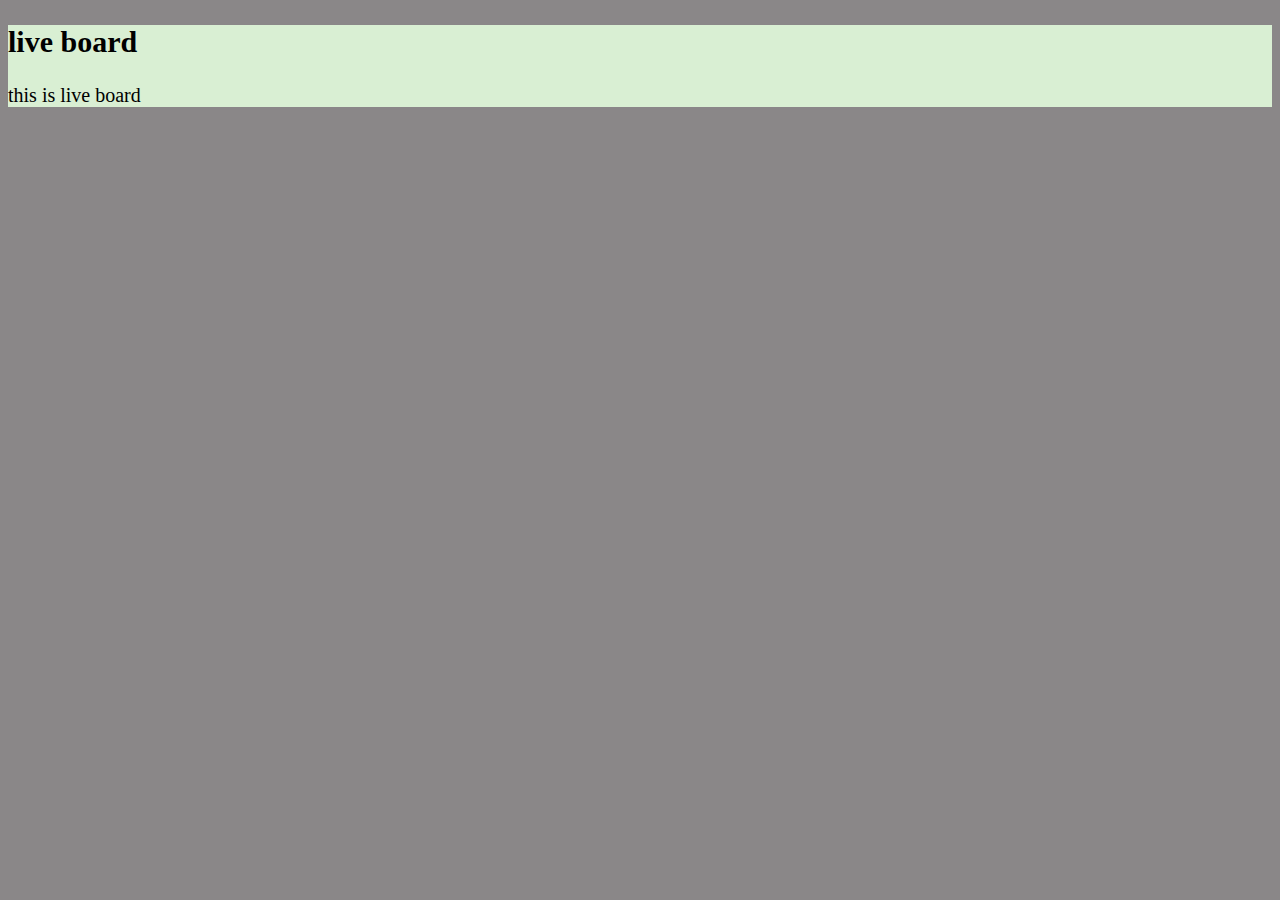
<file: projects/liveboard /index.html>
<!DOCTYPE html>
<html lang="en">
<head>
  <meta charset="UTF-8">
  <meta http-equiv="X-UA-Compatible" content="IE=Edge">
  <meta name="viewport" content="width=device-width, initial-scale=1">

  <title>HTML</title>
  
  
  <link rel="stylesheet" href="style.css">
</head>

<body>
 <div id="div1">
   <h2> live board </h2>
  
<p>this is live board</p>

 </div> 
  <div id="my photo"></div>
  <script src="main.js"></script>
</body>
</html>
</file>
<file: projects/liveboard /style.css>
body {
    font-size: 15pt;
   background-color:#8A8788;
   
}
h1{
  display:inline
  ;
}
#div1{
  background-color:#D9EFD3;
}

#myphoto{
 background-color:#45E01C;:
 
 
  
  
}
</file>
